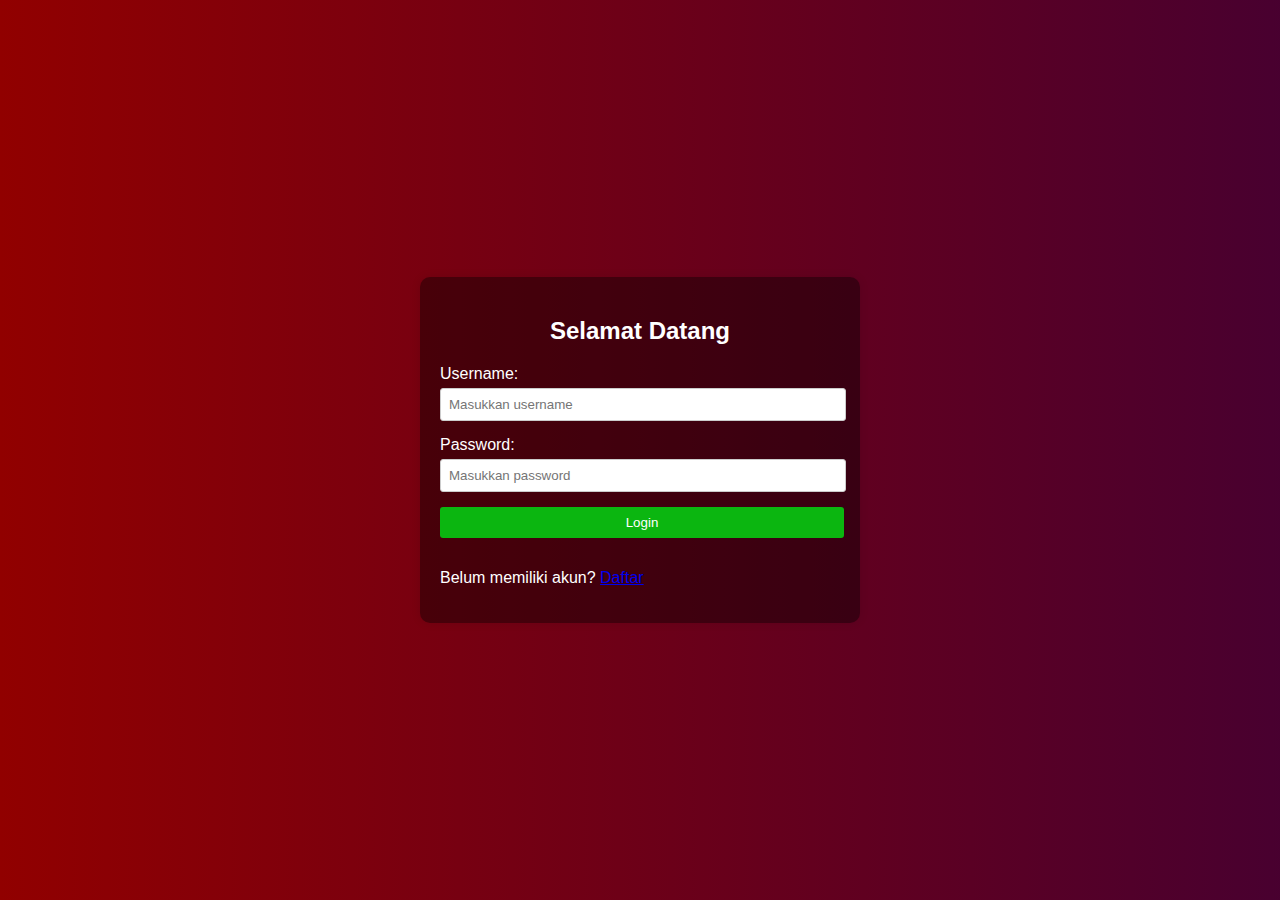
<file: login.html>
<!DOCTYPE html>
<html>
<head>
  <title>Halaman Login</title>
  <meta charset="utf-8" />
  <meta name="viewport" content="width=device-width, initial-scale=1, user-scalable=no" />
  <link rel="stylesheet" href="assets/css/login.css" />
  <script>
    window.addEventListener("DOMContentLoaded", function() {
      var form = document.getElementById("loginForm");

      form.addEventListener("submit", function(event) {
        event.preventDefault(); // Prevent the form from submitting

        // Mendapatkan nilai input dari username dan password
        var username = document.getElementById("username").value;
        var password = document.getElementById("password").value;

        // Verifikasi username dan password
        if (username === "admin" && password === "admin") {
          alert("Login berhasil!");

          // Menyimpan informasi login di Local Storage
          localStorage.setItem("admin", "true");

          // Redirect ke halaman setelah login berhasil
          window.location.href = "index.html";
        } else {
          alert("Username atau password salah. Silakan coba lagi.");
        }
      });
    });
  </script>
</head>
<body>
  <div class="container">
    <div class="login-form">
      <h2 class="login-title">Selamat Datang</h2>
      <form id="loginForm">
        <div class="form-group">
          <label for="username">Username:</label>
          <input type="text" id="username" name="username" placeholder="Masukkan username" required>
        </div>
        <div class="form-group">
          <label for="password">Password:</label>
          <input type="password" id="password" name="password" placeholder="Masukkan password" required>
        </div>
        <div class="form-group">
          <button type="submit">Login</button>
        </div>
      </form>
      <div class="register">
        <p>Belum memiliki akun? <a href="registration.html">Daftar</a></p>
      </div>
    </div>
  </div>
</body>
</html>
</file>
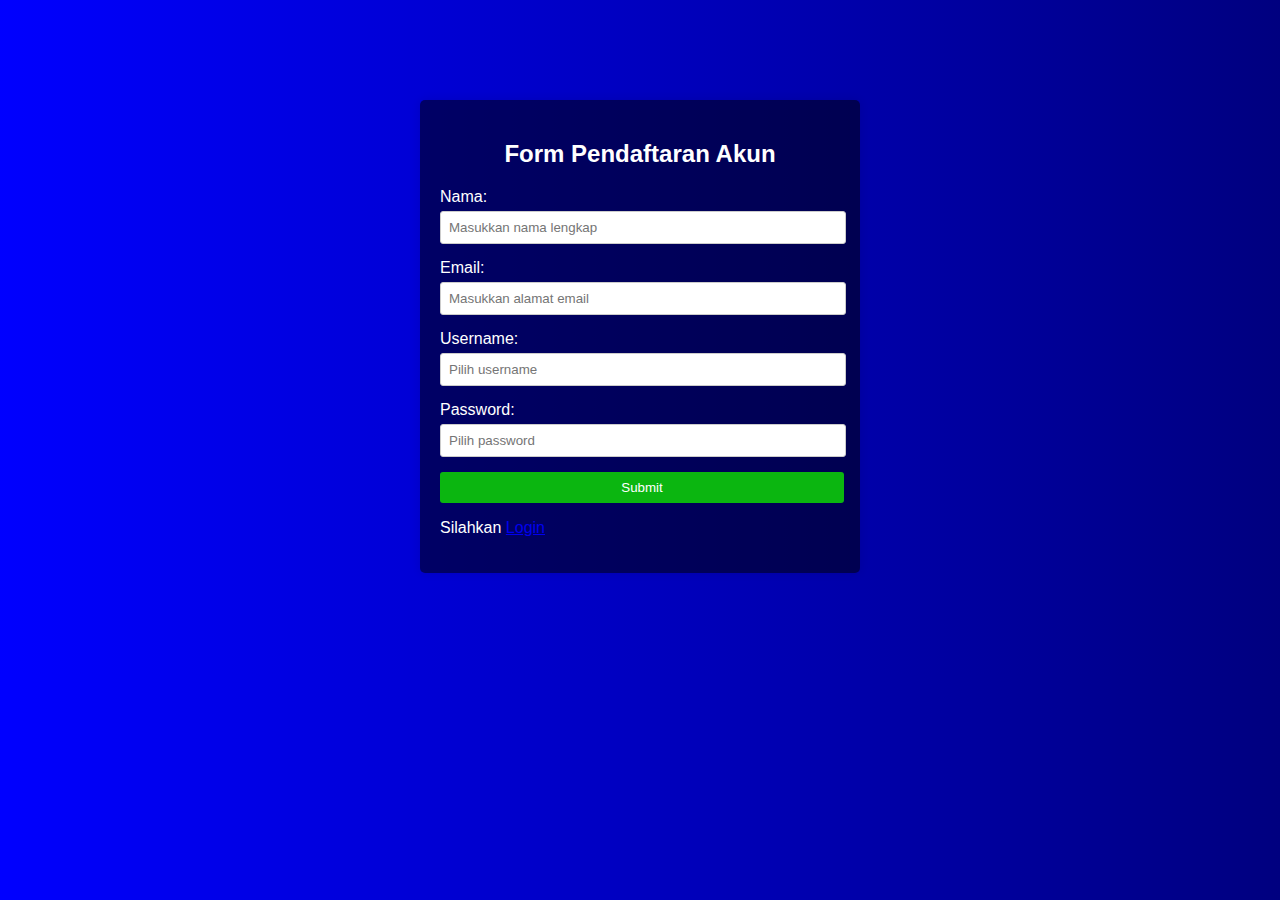
<file: registration.html>
<!DOCTYPE html>
<html>
<head>
  <title>Pendaftaran Akun</title>
  <meta charset="utf-8" />
	<meta name="viewport" content="width=device-width, initial-scale=1, user-scalable=no" />
	<link rel="stylesheet" href="assets/css/registration.css" />
</head>
<body>
  <div class="container">
    <h2>Form Pendaftaran Akun</h2>
    <form id="registration-form">
      <div class="form-group">
        <label for="name">Nama:</label>
        <input type="text" id="name" name="name" placeholder="Masukkan nama lengkap" required>
      </div>
      <div class="form-group">
        <label for="email">Email:</label>
        <input type="email" id="email" name="email" placeholder="Masukkan alamat email" required>
      </div>
      <div class="form-group">
        <label for="username">Username:</label>
        <input type="text" id="username" name="username" placeholder="Pilih username" required>
      </div>
      <div class="form-group">
        <label for="password">Password:</label>
        <input type="password" id="password" name="password" placeholder="Pilih password" required>
      </div>
      <div class="form-group">
        <button type="submit">Submit</button>
      </div>
    </form>
    <div class="register">
      <p>Silahkan <a href="login.html">Login</a></p>
    </div>    
  </div>
  <script>
    document.getElementById("registration-form").addEventListener("submit", function(event) {
      event.preventDefault(); // Menghentikan aksi default pengiriman form

      // Lakukan validasi form
      if (validateForm()) {
        // Lakukan proses pendaftaran di sini

        // Tampilkan alert popup setelah proses pendaftaran selesai
        alert("Pendaftaran berhasil!");

        // Reset form ke kondisi awal jika diperlukan
        document.getElementById("registration-form").reset();
      }
    });

    // Fungsi untuk validasi form
    function validateForm() {
      var name = document.getElementById("name").value;
      var email = document.getElementById("email").value;
      var username = document.getElementById("username").value;
      var password = document.getElementById("password").value;

      // Periksa apakah ada input yang kosong
      if (name === "" || email === "" || username === "" || password === "") {
        alert("Mohon lengkapi semua field pada form!");
        return false; // Menghentikan pengiriman form
      }

      return true; // Form valid, lanjutkan pengiriman form
    }

    // Tambahkan event listener untuk teks "Silahkan login"
    document.getElementById("login-text").addEventListener("click", function() {
      // Arahkan ke halaman login
      window.location.href = "login.html";
    });
  </script>
</body>
</html>
</file>
<file: assets/css/login.css>
body {
    font-family: Arial, sans-serif;
    background: linear-gradient(to right, #910000, #00005f, #000000);
    margin: 0;
    padding: 0;
    background-size: 400% auto;
  animation: gradientAnimation 12s linear infinite;
  }

  @keyframes gradientAnimation {
  0% { background-position: 0% }
  100% { background-position: 100% }
}

  .container {
    display: flex;
    align-items: center;
    justify-content: center;
    height: 100vh;
  }

  .login-form {
    color: white;
    background-color: rgba(0, 0, 0, 0.404);
    border-radius: 10px;
    padding: 20px;
    box-shadow: 0 0 10px rgba(0, 0, 0, 0.1);
    max-width: 400px;
    width: 100%; /* Menengahkan kontainer secara horizontal */
    display: flex;
    flex-direction: column;
    
  }

  .login-title {
    text-align: center;
    margin-bottom: 20px;
  }

  .form-group {
    margin-bottom: 15px;
  }

  .form-group label {
    display: block;
    margin-bottom: 5px;
  }

  .form-group input[type="text"],
  .form-group input[type="password"] {
    width: 97%;
    padding: 8px;
    border: 1px solid #ccc;
    border-radius: 3px;
    align-items: center;
    justify-content: center;
  }

  .form-group button {
    width: 101%;
    padding: 8px;
    background-color: #0bb610;
    border: none;
    color: #fff;
    cursor: pointer;
    border-radius: 3px;
    align-items: center;
    justify-content: center;
  }

  .form-group button:hover {
    background-color: #c97800;
  }


  @media (max-width: 768px) {
    .container {
      flex-direction: column;
      align-items: stretch;
    }

    .login-form {
      margin: 0;
      margin-bottom: 20px;
    }
  }
</file>
<file: assets/css/registration.css>
body {
    font-family: Arial, sans-serif;
    background-color: #f4f4f4;
    margin: 0;
    padding: 0;
    background: linear-gradient(to right, #0000ff, #000000, #ff00ff);
    background-size: 400% auto;
    animation: gradientAnimation 5s linear infinite;
  }

  @keyframes gradientAnimation {
    0% { background-position: 0% }
    100% { background-position: 100% }
  }

  .container {
    max-width: 400px;
    margin: 100px auto;
    padding: 20px;
    background-color: rgba(0, 0, 0, 0.521);
    border-radius: 5px;
    box-shadow: 0 0 10px rgba(0, 0, 0, 0.1);
    color: white;
  }

  .container h2 {
    text-align: center;
  }

  .form-group {
    margin-bottom: 15px;
  }

  .form-group label {
    display: block;
    margin-bottom: 5px;
  }

  .form-group input[type="text"],
  .form-group input[type="password"],
  .form-group input[type="email"] {
    width: 97%;
    padding: 8px;
    border: 1px solid #ccc;
    border-radius: 3px;
    align-items: center;
    justify-content: center;
  }

  .form-group button {
    width: 101%;
    padding: 8px;
    background-color: #0bb610;
    border: none;
    color: #fff;
    cursor: pointer;
    border-radius: 3px;
  }

  .form-group button:hover {
    background-color: #c97800;
  }
</file>
